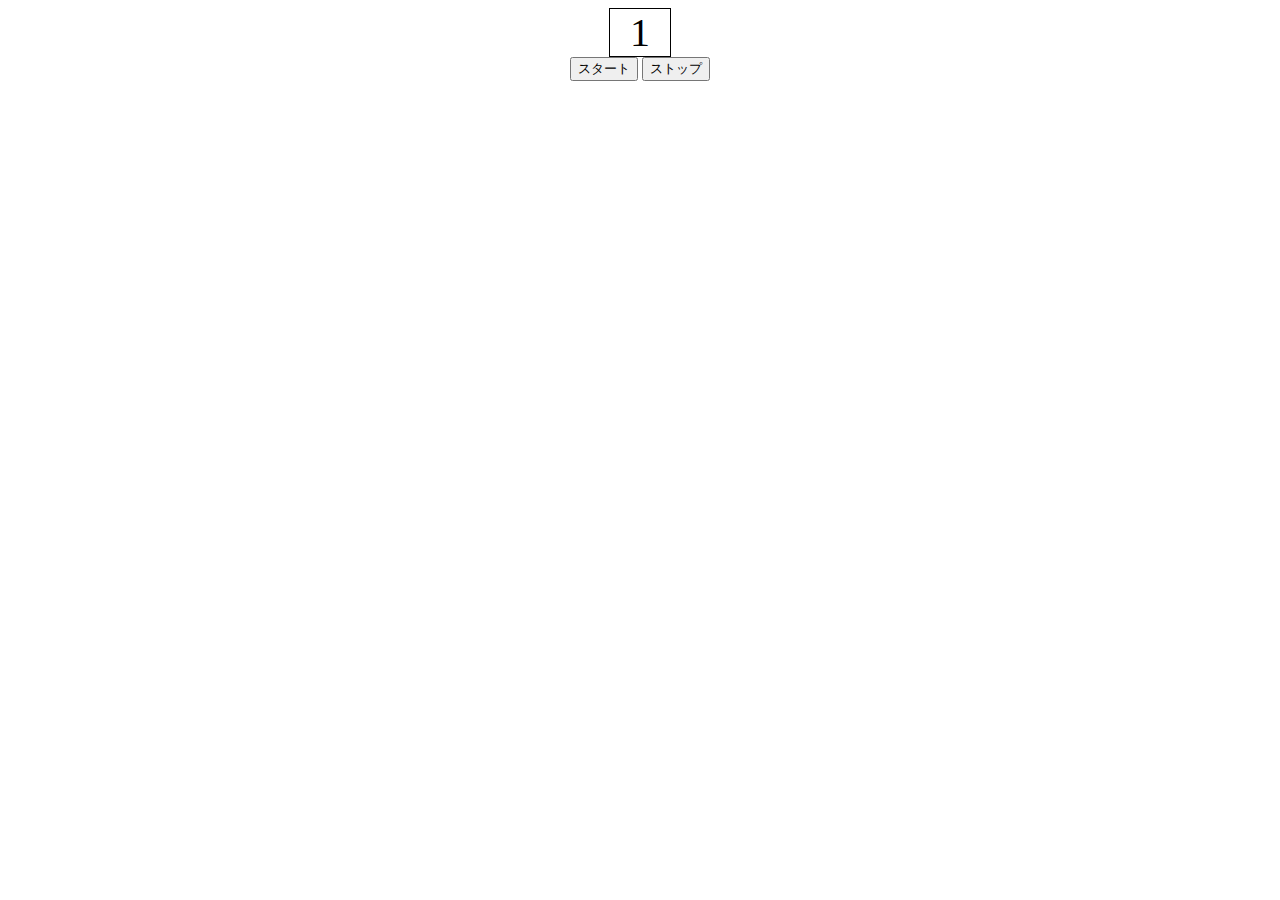
<file: 04_ソースコード/front/src/test.html>
<!DOCTYPE html>
<html>
  <head>
    <meta charset="utf-8"/>
    <style type="text/css">
      .outline {
        text-align:center;
      }
      .roulette {
        display: inline-block;
        border:1px solid #000000;
        font-size:40px;
        width:60px;
      }
    </style>
    <script language="javascript" type="text/javascript">
      var roulette;

      // ルーレットを開始
      function start() {
        roulette = setInterval(function() {
          // 1〜99の範囲でランダムな数値を作成
          var idx = Math.floor( Math.random() * 99 ) + 1;
          // ルーレット
          document.getElementById("roulette").innerHTML = idx;
        }, 100);
      }
 
      // ルーレットを停止
      function stop() {
        if(roulette) {
          clearInterval(roulette);
        }
      }
    </script>
  </head>
  <body>
    <div class="outline">
      <div class="roulette" id="roulette">1</div>
      <br />
      <input type="button" value="スタート" id="start" onclick="start();"/>
      <input type="button" value="ストップ" id="stop" onclick="stop();"/>
    </div>
  </body>
</html>
</file>
